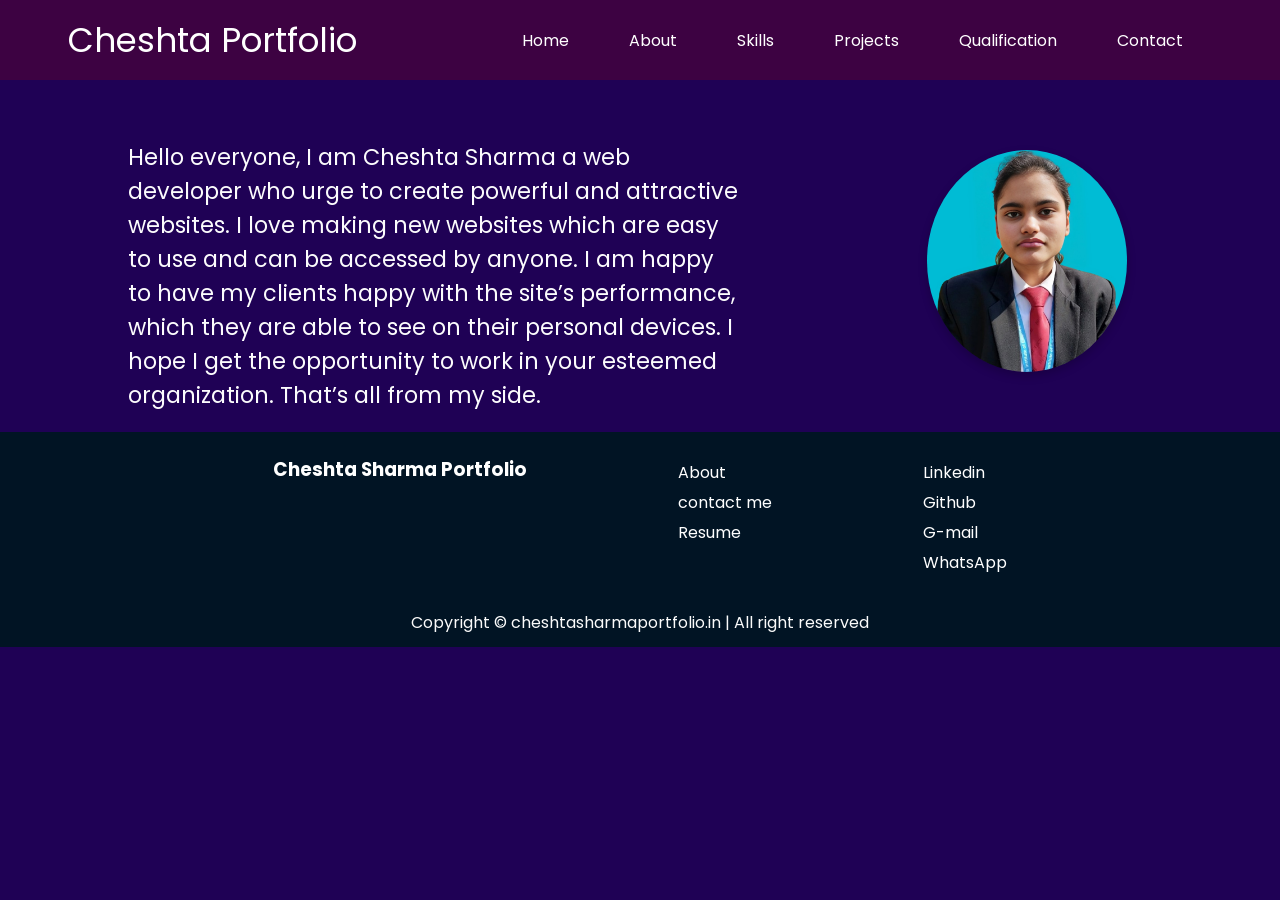
<file: CHESHTA PORTFOLIO/about.html>
<!DOCTYPE html>
<html lang="en">
<head>
    <meta charset="UTF-8">
    <meta name="viewport" content="width=device-width, initial-scale=1.0">
    <title>Cheshta's Portfolio</title>
    <link rel="stylesheet" href="style.css">
</head>
<body>
    <nav>
        <div class="left">Cheshta Portfolio</div>
        <ul>
            <li><a href="index.html">Home</a></li>
            <li><a href="about.html">About</a></li>
            <li><a href="skill.html">Skills</a></li>
            <li><a href="project.html">Projects</a></li>
            <!-- <li><a href="Experiance.html">Experience</a></li> -->
            <li><a href="qualification.html">Qualification</a></li>
            <li><a href="contact.html">Contact</a></li>
        </ul>
    </nav>
    <main>
        <section class="secondsection">
            <div class="me">
                <!-- <h2>About</h2> -->

                <div class="aboutme">
                    Hello everyone, I am Cheshta Sharma a web developer who urge to create powerful and attractive websites. I
                    love
                    making new websites which are easy to use and can be accessed by anyone. I am happy to have my clients
                    happy
                    with the site’s performance, which they are able to see on their personal devices. I hope I get the
                    opportunity to work in your esteemed organization. That’s all from my side.
                </div>
                <div class="mypic">
                    <img class="picture" src="PIC.jpg" alt="">
                </div>
            </div>
        </section>
    </main>
    <footer>
        <div class="footer">
            <div class="footer-first">
                <h3>Cheshta Sharma Portfolio</h3>
            </div>
            <div class="footer-second">
                <ul>
                    <li><a href="about.html">About</a></li>
                    <li><a href="contact.html">contact me</a></li>
                    <li><a href="Cheshta Sharma Resume (1).pdf">Resume</a></li>
                </ul>
            </div>
            
            <div class="footer-third">
                <ul>
                    <li><a href=""
                            target="_blank">Linkedin</a></li>
                    <li><a href="https://github.com/cheshta2006" target="_blank">Github</a></li>
                    <li><a href="mailto:cheshta032@gmail.com" target="_blank">G-mail</a></li>
                    <li><a href="https://wa.me/8448326735" target="_blank">WhatsApp</a></li>
                </ul>
            </div>
            
        </div>
        <div class="footer-rights">
            Copyright &#169; cheshtasharmaportfolio.in | All right reserved
        </div>
    </footer>
    <script src="index.js"></script>
</body>
</html>
        </div>
    </footer>
    <script src="index.js"></script>
</body>
</html>
</file>
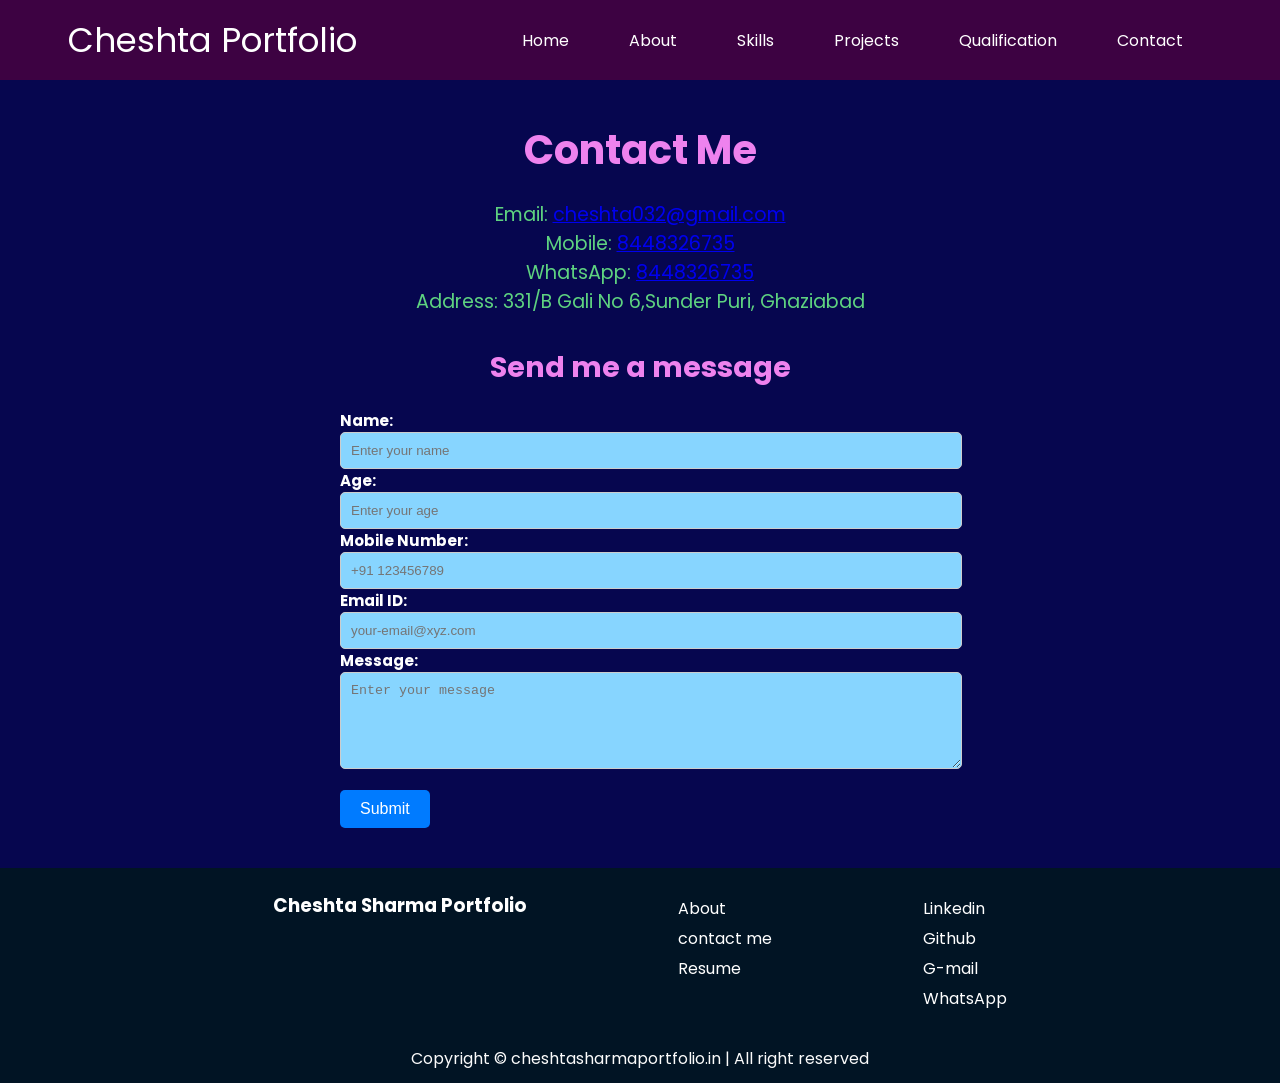
<file: CHESHTA PORTFOLIO/contact.html>
<!DOCTYPE html>
<html lang="en">
<head>
    <meta charset="UTF-8">
    <meta name="viewport" content="width=device-width, initial-scale=1.0">
    <title>Cheshta's Portfolio</title>
    <link rel="stylesheet" href="style.css">
</head>
<body>
    <nav>
        <div class="left">Cheshta Portfolio</div>
        <ul>
            <li><a href="index.html">Home</a></li>
            <li><a href="about.html">About</a></li>
            <li><a href="skill.html">Skills</a></li>
            <li><a href="project.html">Projects</a></li>
            <!-- <li><a href="Experiance.html">Experience</a></li> -->
            <li><a href="qualification.html">Qualification</a></li>
            <li><a href="contact.html">Contact</a></li>
        </ul>
    </nav>
    <section id="contact-me">
        <h2>Contact Me</h2>
        <div class="contact-details">
            <p>Email: <a href="mailto:cheshta032@gmail.com">cheshta032@gmail.com</a></p>
            <p>Mobile: <a href="tel:+918448326735">8448326735</a></p>
            <p>WhatsApp: <a href="https://wa.me/918448326735" target="_blank">8448326735</a></p>
            <p>Address: 331/B Gali No 6,Sunder Puri, Ghaziabad</p>
        </div>

        <h3>Send me a message</h3>
        <form action="#" method="post" id="contact-form">
            <div class="form-group">
                <label for="name">Name:</label>
                <input type="text" id="name" name="name" required placeholder="Enter your name">
            
                <label for="age">Age:</label>
                <input type="number" id="age" name="age" required placeholder="Enter your age">
            
                <label for="mobile">Mobile Number:</label>
                <input type="tel" id="mobile" name="mobile" required placeholder="+91 123456789">
            
                <label for="email">Email ID:</label>
                <input type="email" id="email" name="email" required placeholder="your-email@xyz.com">
            
                <label for="message">Message:</label>
                <textarea id="message" name="message" rows="5" required placeholder="Enter your message"></textarea>
            </div>
            <button type="submit">Submit</button>
        </form>
    </section>
    <footer>
        <div class="footer">
            <div class="footer-first">
                <h3>Cheshta Sharma Portfolio</h3>
            </div>
            <div class="footer-second">
                <ul>
                    <li><a href="about.html">About</a></li>
                    <li><a href="contact.html">contact me</a></li>
                    <li><a href="Cheshta Sharma Resume (1).pdf">Resume</a></li>
                </ul>
            </div>
            
            <div class="footer-third">
                <ul>
                    <li><a href=""
                            target="_blank">Linkedin</a></li>
                    <li><a href="https://github.com/cheshta2006" target="_blank">Github</a></li>
                    <li><a href="mailto:cheshta032@gmail.com" target="_blank">G-mail</a></li>
                    <li><a href="https://wa.me/8448326735" target="_blank">WhatsApp</a></li>
                </ul>
            </div>
            
        </div>
        <div class="footer-rights">
            Copyright &#169; cheshtasharmaportfolio.in | All right reserved
        </div>
    </footer>
    <script src="index.js"></script>
</body>
</html>
        </div>
    </footer>
    <script src="index.js"></script>
</body>
</html>
</file>
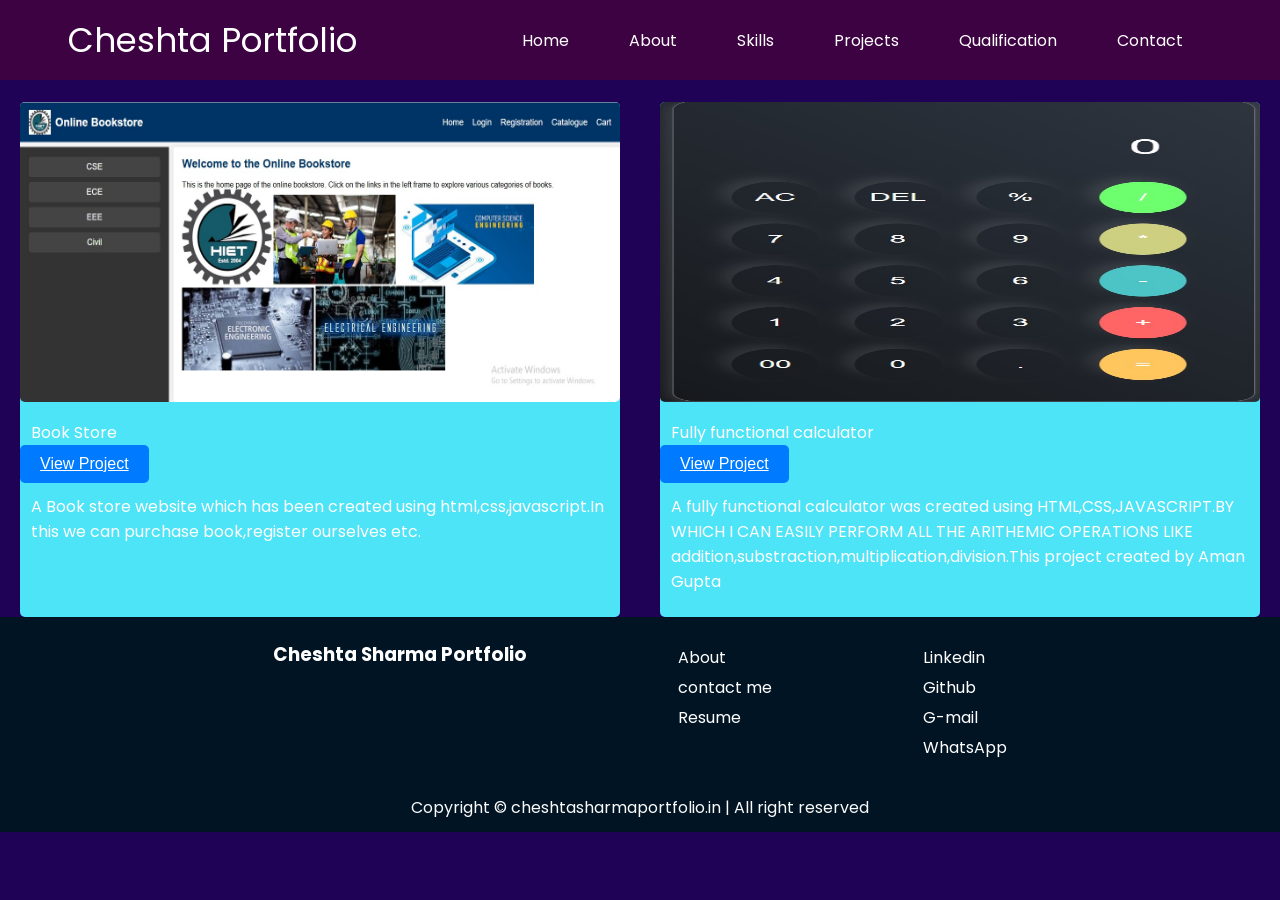
<file: CHESHTA PORTFOLIO/project.html>
<!DOCTYPE html>
<html lang="en">
<head>
    <meta charset="UTF-8">
    <meta name="viewport" content="width=device-width, initial-scale=1.0">
    <title>Cheshta's Portfolio</title>
    <link rel="stylesheet" href="style.css">
</head>
<body>
    <nav>
        <div class="left">Cheshta Portfolio</div>
        <ul>
            <li><a href="index.html">Home</a></li>
            <li><a href="about.html">About</a></li>
            <li><a href="skill.html">Skills</a></li>
            <li><a href="project.html">Projects</a></li>
            <!-- <li><a href="Experiance.html">Experience</a></li> -->
            <li><a href="qualification.html">Qualification</a></li>
            <li><a href="contact.html">Contact</a></li>
        </ul>
    </nav>
        <div class="teams">
            <div class="card">
                <img src="health.jpg" alt="">
                <p>Book Store  </p>
                    <button type="submit"><a href="https://cheshta2006.github.io/landingpage/college/">View Project</a></button>
                <p>A Book store website which has been created using html,css,javascript.In this we can purchase book,register ourselves etc.</p>
            </div>
            <div class="card">
                <img src="calculator.jpeg" alt="">
                <p>Fully functional calculator</p>
                <button type="submit"><a href="https://cheshta2006.github.io/calculator/CALCULATOR/">View Project</a></button>
                <p>A fully functional calculator was created using HTML,CSS,JAVASCRIPT.BY WHICH I CAN EASILY PERFORM ALL THE ARITHEMIC OPERATIONS LIKE addition,substraction,multiplication,division.This project created by Aman Gupta</p>
            </div>        
        </div>
    </div>
    <footer>
        <div class="footer">
            <div class="footer-first">
                <h3>Cheshta Sharma Portfolio</h3>
            </div>
            <div class="footer-second">
                <ul>
                    <li><a href="about.html">About</a></li>
                    <li><a href="contact.html">contact me</a></li>
                    <li><a href="Cheshta Sharma Resume (1).pdf">Resume</a></li>
                </ul>
            </div>
            
            <div class="footer-third">
                <ul>
                    <li><a href=""
                            target="_blank">Linkedin</a></li>
                    <li><a href="https://github.com/cheshta2006" target="_blank">Github</a></li>
                    <li><a href="mailto:cheshta032@gmail.com" target="_blank">G-mail</a></li>
                    <li><a href="https://wa.me/8448326735" target="_blank">WhatsApp</a></li>
                </ul>
            </div>
            
        </div>
        <div class="footer-rights">
            Copyright &#169; cheshtasharmaportfolio.in | All right reserved
        </div>
    </footer>
    <script src="index.js"></script>
</body>
</html>
</file>
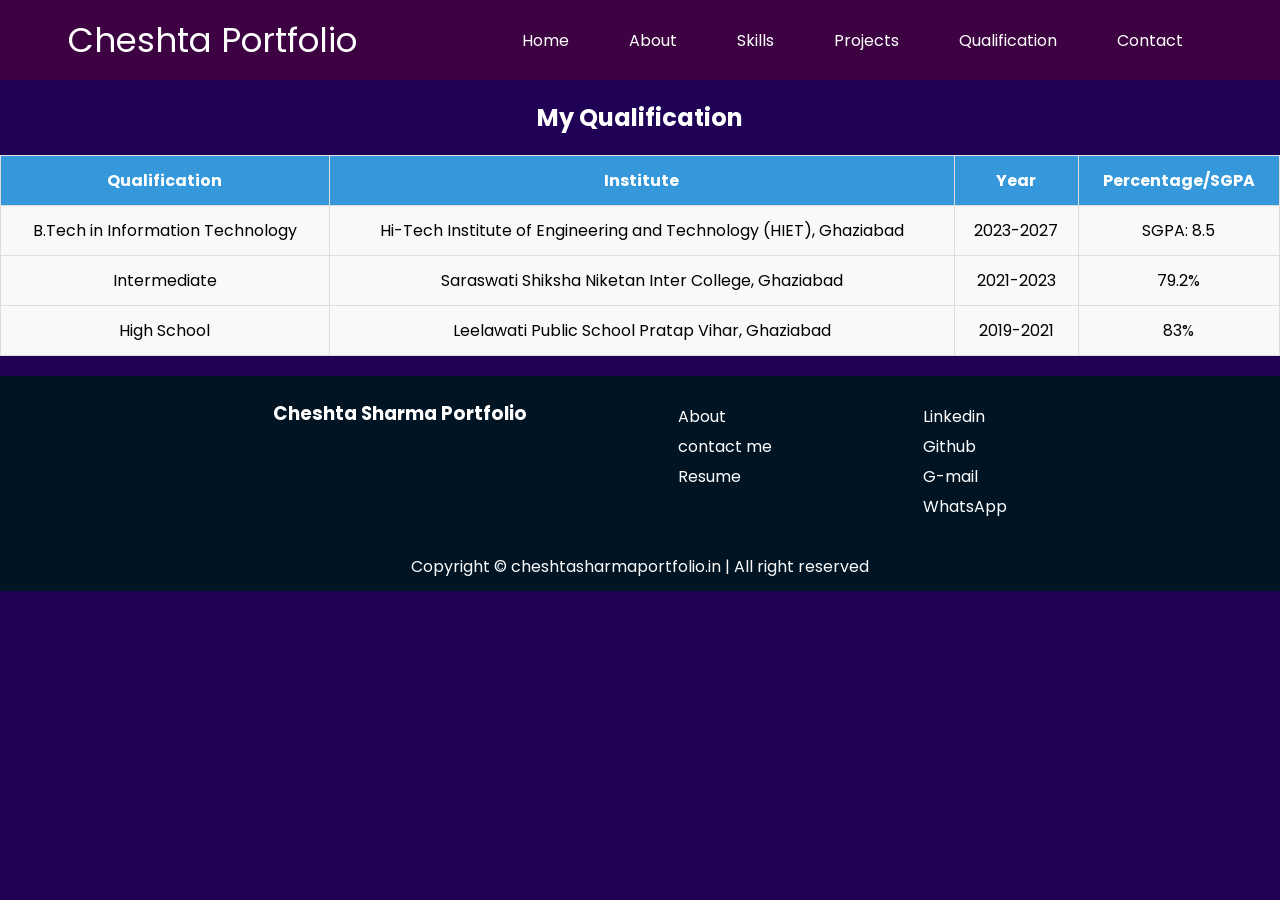
<file: CHESHTA PORTFOLIO/qualification.html>
<!DOCTYPE html>
<html lang="en">
<head>
    <meta charset="UTF-8">
    <meta name="viewport" content="width=device-width, initial-scale=1.0">
    <title>Cheshta's Portfolio</title>
    <link rel="stylesheet" href="style.css">
</head>
<body>
    <nav>
        <div class="left">Cheshta Portfolio</div>
        <ul>
            <li><a href="index.html">Home</a></li>
            <li><a href="about.html">About</a></li>
            <li><a href="skill.html">Skills</a></li>
            <li><a href="project.html">Projects</a></li>
            <!-- <li><a href="Experiance.html">Experience</a></li> -->
            <li><a href="qualification.html">Qualification</a></li>
            <li><a href="contact.html">Contact</a></li>
        </ul>
    </nav>
    <section id="qualification">
        <h2>My Qualification</h2>
        <div class="qualification-table">
            <table>
                <thead>
                    <tr>
                        <th>Qualification</th>
                        <th>Institute</th>
                        <th>Year</th>
                        <th>Percentage/SGPA</th>
                    </tr>
                </thead>
                <tbody>
                    <tr>
                        <td>B.Tech in Information Technology</td>
                        <td>Hi-Tech Institute of Engineering and Technology (HIET), Ghaziabad</td>
                        <td>2023-2027</td>
                        <td>SGPA: 8.5</td>
                    </tr>
                    <tr>
                        <td>Intermediate</td>
                        <td>Saraswati Shiksha Niketan Inter College, Ghaziabad</td>
                        <td>2021-2023</td>
                        <td>79.2%</td>
                    </tr>
                    <tr>
                        <td>High School</td>
                        <td>Leelawati Public School Pratap Vihar, Ghaziabad</td>
                        <td>2019-2021</td>
                        <td>83%</td>
                    </tr>
                </tbody>
            </table>
        </div>
    </section>
<footer>
    <div class="footer">
        <div class="footer-first">
            <h3>Cheshta Sharma Portfolio</h3>
        </div>
        <div class="footer-second">
            <ul>
                <li><a href="about.html">About</a></li>
                <li><a href="contact.html">contact me</a></li>
                <li><a href="Cheshta Sharma Resume (1).pdf">Resume</a></li>
            </ul>
        </div>
        
        <div class="footer-third">
            <ul>
                <li><a href=""
                        target="_blank">Linkedin</a></li>
                <li><a href="https://github.com/cheshta2006" target="_blank">Github</a></li>
                <li><a href="mailto:cheshta032@gmail.com" target="_blank">G-mail</a></li>
                <li><a href="https://wa.me/8448326735" target="_blank">WhatsApp</a></li>
            </ul>
        </div>
        
    </div>
    <div class="footer-rights">
        Copyright &#169; cheshtasharmaportfolio.in | All right reserved
    </div>
</footer>
<script src="index.js"></script>
</body>
</html>
</file>
<file: CHESHTA PORTFOLIO/style.css>
@import url('https://fonts.googleapis.com/css2?family=Poppins:ital,wght@0,100;0,200;0,300;0,400;0,500;0,600;0,700;0,800;0,900;1,100;1,200;1,300;1,400;1,500;1,600;1,700;1,800;1,900&display=swap');

*{
    margin: 0;
    padding: 0;
}
body{
    background-color: rgb(31, 1, 85);
    color: #fff;
    font-family:poppins,Arial, Helvetica, sans-serif ;
}
nav{
    /* width: auto; */
    display: flex;
    justify-content: space-around;
    align-items: center;
    height: 80px;
    background-color: rgb(61, 2, 66);
}
nav ul{
    display: flex;
    justify-content: center;
    
}
nav ul li{
    width: 100%;
     list-style:none ;
     margin: 0 30px;
}
nav ul li a{
    text-decoration:none ;
    color: #fff;
}
nav ul li a:hover{
    cursor: pointer;
    font-size: 17px;
    color: rgb(161, 161, 248);
}
/* MEDIA QUERY */
@media (max-width: 768px) {
    nav {
        flex-direction: column;
        height: auto;
    }

    nav ul {
        flex-direction: row;
        align-items: center;
        width: 100%;
        justify-content: space-evenly;
    }

    nav ul li {
        margin: 10px 0;
    }

    nav ul li a {
        font-size: 16px;
    }
}

@media (max-width: 480px) {
    nav .left {
        font-size: 20px;
    }

    nav ul li a {
        font-size: 15px;
    }
}
/*  */
.left{
    font-size: 34px;
    
}
.firstsection{
    display: flex;
    justify-content: space-around;
    margin: 25px 0;
    align-items: center;
}
.firstsection >div{
    width: 30%;
    
}
.leftsection{
font-size: 30px;

}
.leftsection .buttons{
    padding: 50px 0;
}
.leftsection .btn {
    padding: 12px;
    background-color: purple;
    
    border-radius: 3px solid white  ;
    font-size: 22px;
    cursor: pointer;
}
.leftsection .btn a{
    color: white;
}

.blue{
    color: rgb(147, 59, 230);
}
.rightsection img{
   width: 60%;
   margin: 15px 0;
   border-radius: 50%; 
   object-fit: cover;
}
#element{
    color: rgb(147, 59, 230);
}
/* FOOTER SECTION */
footer {
    background-color: rgb(1, 20, 36);
}
.footer {
    display: flex;
    padding: 23px 122px;
    justify-content: space-evenly;
}
.footer ul{
    list-style: none;
}
.footer ul li{
    margin-top: 5px;

}
.footer div a{
    text-decoration: none;
    color: white;
}
.footer .footer-first h3{
    color: white;
}
footer .footer-rights{
    text-align: center;
    color: rgb(251, 251, 251);
    padding: 12px 0;
}
/* General Styling for Second Section */
.secondsection {
    margin: auto;
    max-width: 80vw;
    padding-top: 50px;
    margin-bottom: 20px;
    clear: both; /* Prevents floating elements from affecting this section */
    display: flex;
    flex-direction: column;
    align-items: center;
    text-align: center;
}

.secondsection h2 {
    font-size: 2rem;
    margin-top: 5px;
    text-align: center;
}

.aboutme {
    font-size: 1.4rem;
    margin-top: 10px;
    color: rgb(252, 252, 253);
    width: 100%;
    max-width: 60%;
    text-align: left;
}

/* Container for Image and About Section */
.me {
    display: flex;
    justify-content: space-between;
    align-items: flex-start;
    width: 100%;
    max-width: 80vw;
    flex-wrap: wrap;
    gap: 20px;
}

/* Profile Image Styling */
.mypic {
    display: flex;
    justify-content: center;
    align-items: center;
    width: 250px; /* Set a fixed width for consistency */
    margin-top: 20px;
}

.picture {
    width: 100%;
    max-width: 200px;
    height: auto;
    border-radius: 50%;
    object-fit: cover;
    box-shadow: 0px 4px 10px rgba(0, 0, 0, 0.2);
}

/* Responsive Adjustments */
@media (max-width: 1024px) {
    .me {
        flex-direction: column;
        align-items: center;
    }
    .aboutme {
        max-width: 90%;
        text-align: center;
    }
}

@media (max-width: 768px) {
    .secondsection {
        padding: 20px;
        margin-bottom: 100px; /* Adds space below section */
    }
    .mypic {
        width: 100%;
        justify-content: center;
    }
    .aboutme {
        width: 100%;
        max-width: 90%;
        text-align: center;
    }
    .picture {
        max-width: 150px;
    }
}

@media (max-width: 480px) {
    .secondsection h2 {
        font-size: 1.8rem;
    }
    .aboutme {
        font-size: 1.2rem;
    }
    .picture {
        max-width: 120px;
    }
    .secondsection {
        margin-bottom: 150px;
    }
}

/* SKILL SECTION */
.skill{
    padding-left: 200px;
    padding-top: 50px;
    padding-bottom: 50px;
    font-size: 1.5rem;
    color: white;
}
 /* Contact me */
#contact-me {
    padding: 40px;
    background-color: rgb(6, 6, 79);
}

#contact-me h2 {
    text-align: center;
    font-size: 2.5rem;
    margin-bottom: 20px;
    color: violet;
}
#contact-me h3{
    text-align: center;
    font-size: 1.8rem;
    margin-bottom: 20px;
    color: violet;
}

.contact-details {
    text-align: center;
    margin-bottom: 30px;
    color: rgb(94, 210, 128);
}

.contact-details p {
    font-size: 1.2rem;
}

#contact-form {
    max-width: 600px;
    margin: 0 auto;
}

.form-group {
    font-size: 15px;
    margin-bottom: 15px;
    color: white;
}

.form-group label {
    display: block;
    font-weight: bold;
}

.form-group input, .form-group textarea {
    width: 100%;
    padding: 10px;
    border: 1px solid #ccc;
    border-radius: 5px;
    background-color: rgb(135, 213, 255);
}

button[type="submit"] {
    background-color: #007bff;
    color: #fff;
    padding: 10px 20px;
    border: none;
    border-radius: 5px;
    cursor: pointer;
    font-size: 1rem;
}

button[type="submit"]:hover {
    background-color: #0056b3;
}
   /* QUALIFICATION SECTION */
   #qualification h2{
    text-align: center;
    margin-top: 20px;
   }
  .qualification-table {
    display: flex;
    margin: 20px auto;
    width: 100%;
    text-align: center;
}
.qualification-table table tbody tr td{
    color: black;
}
table {
    width: 100%;
    border-collapse: collapse;
}

th, td {
    padding: 12px;
    border: 1px solid #ddd;
}

th {
    background-color: #3498db;
    color: white;
}

td {
    background-color: #f9f9f9;
}

tbody tr:hover {
    background-color: #f1f1f1;
}
/* EXPERIANCE SECTION */
#experience {
    padding: 50px 20px;
    text-align: center;
}

.experience-container {
    display: flex;
    flex-direction: column;
    align-items: center;
    gap: 20px;
}

.experience-item {
    color: black;
    background-color: #f9f9f9;
    padding: 20px;
    border-radius: 10px;
    width: 80%;
    box-shadow: 0 5px 15px rgba(0, 0, 0, 0.1);
    transition: transform 0.3s ease-in-out;
}
.experience-item h3{
    color: darkmagenta;
}
.experience-item:hover {
    transform: scale(1.05);
}

h3 {
    margin-bottom: 10px;
    color: #333;
}

.certificate-btn {
    display: inline-block;
    margin-top: 10px;
    padding: 10px 20px;
    background-color: #007bff;
    color: white;
    text-decoration: none;
    border-radius: 5px;
}

.certificate-btn:hover {
    background-color: #0056b3;
}
/* MY PROJECT SECTION */
.teams {
    display: flex;
    flex-wrap: wrap;
    justify-content: center;

}

.teams .card {
    width: 600px;
    height: 515px;
    background-color: #4ee4f7;
    border-radius: 5px;
    margin-inline: 20px;
    margin-top: 22px;
}

.card img {
    width: 100%;
    height: 300px;
    border-radius: 5px;
}

.card p {
    margin-top: 11px;
    margin-left: 11px;
}

.card:hover {
    background-color: rgb(90, 4, 63);
}

.head {
    text-align: center;
    padding: 80px;
}
.card button a{
    color: white;
}
.card button a:hover{
    background-color: rgb(83, 11, 11);
    color: chartreuse;
    cursor: pointer;
}
</file>
